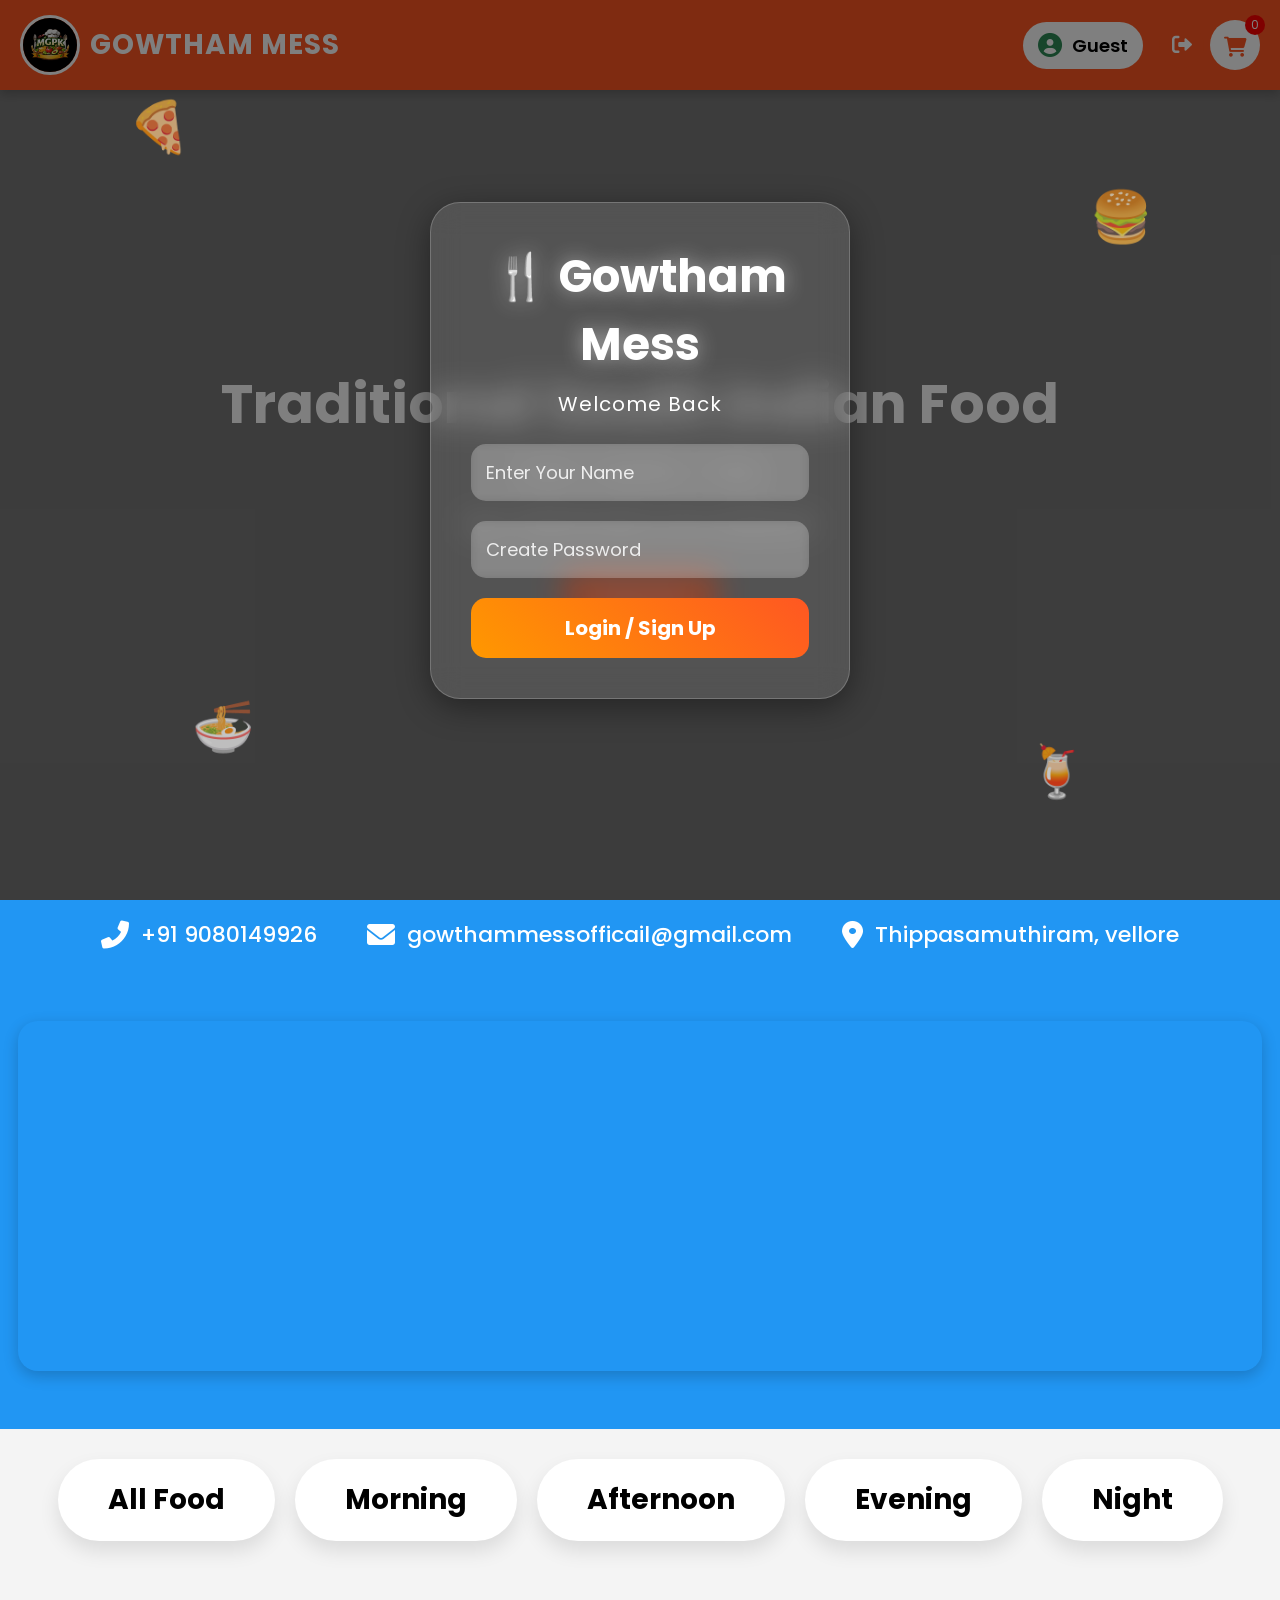
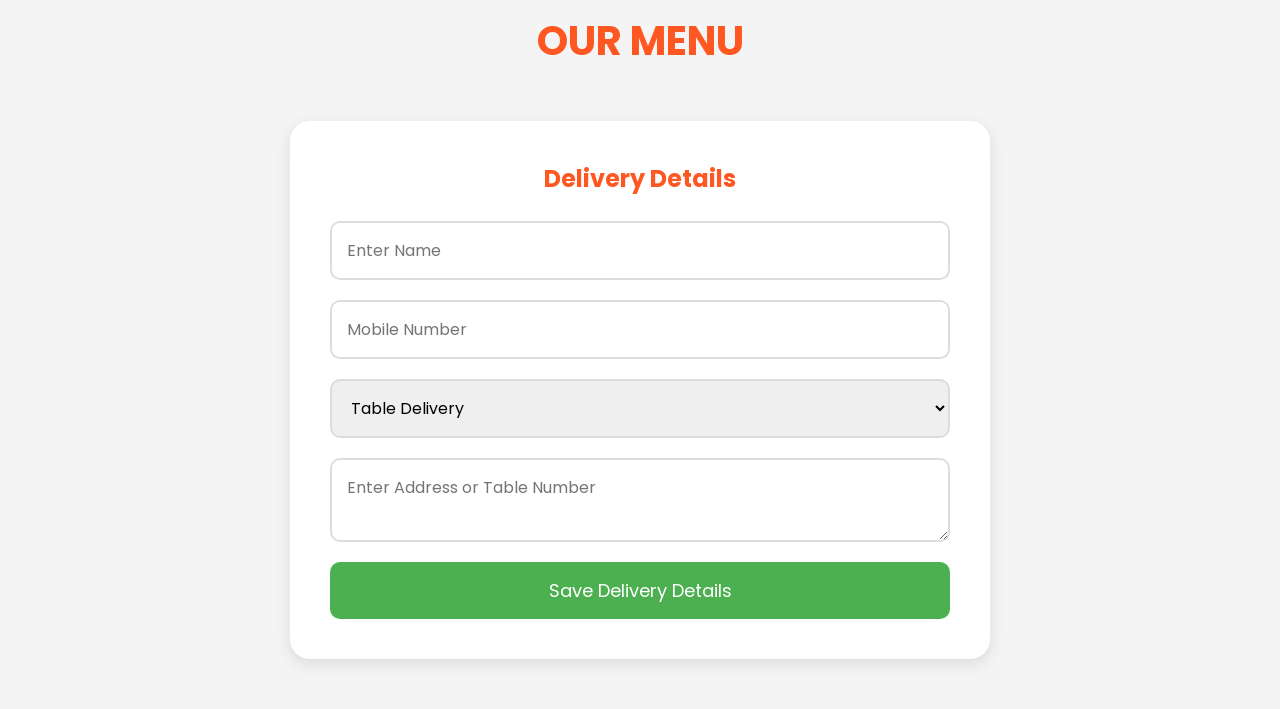
<file: index.html>
<!DOCTYPE html>
<html lang="en">
<head>
    <meta charset="UTF-8">
    <meta name="viewport" content="width=device-width, initial-scale=1.0">

    <title>GOWTHAM MESS</title>

    <link rel="stylesheet" href="style.css">

    <link href="https://fonts.googleapis.com/css2?family=Poppins:wght@300;400;500;600;700&display=swap" rel="stylesheet">

    <link rel="stylesheet" href="https://cdnjs.cloudflare.com/ajax/libs/font-awesome/6.0.0/css/all.min.css">

</head>
<body>

    <!-- LOGIN POPUP -->

<div id="login-popup" class="login-popup">

    <div class="login-box">

        <h1>🍴 Gowtham Mess</h1>

        <p>Welcome Back</p>

        <input type="text"
        id="username"
        placeholder="Enter Your Name">

        <input type="password"
        id="password"
        placeholder="Create Password">

        <button onclick="loginUser()">
            Login / Sign Up
        </button>

    </div>

    <div class="floating-food food1">🍕</div>
<div class="floating-food food2">🍔</div>
<div class="floating-food food3">🍜</div>
<div class="floating-food food4">🍹</div>

</div>

<!-- NAVBAR -->

<header class="navbar">

        <div class="nav-top">

            <!-- LEFT LOGO + NAME -->
            <div class="logo-container">
                <img src="logo.jpeg" alt="MGPK Logo" class="nav-logo">
                <span class="brand">GOWTHAM MESS</span>
            </div>

   

    <div class="nav-icons">

        <button class="user-btn">

    <i class="fas fa-user-circle"></i>

    <span id="user-name">
        Guest
    </span>

</button>

<button onclick="logoutUser()" class="logout-btn">

    <i class="fas fa-sign-out-alt"></i>

</button>


        <button onclick="toggleCart()" class="cart-btn">
            <i class="fas fa-shopping-cart"></i>
            <span id="cart-count">0</span>
        </button>

    </div>


</header>

<!-- HERO -->

<section class="hero">

    <div class="overlay">

        <h1>Traditional South Indian Food</h1>

        <p>Fresh • Healthy • Tasty</p>
       <p>By P. Manimalan & M. Kalaivani</p>

        <button onclick="scrollMenu()">Order Now</button>

    </div>

</section>

<!-- CONTACT SECTION -->

<section class="contact-section">

    <div class="contact-box">

        <div class="contact-item">
            <i class="fas fa-phone-alt"></i>
            <span>+91 9080149926</span>
        </div>

        <div class="contact-item">
            <i class="fas fa-envelope"></i>
            <span>gowthammessofficail@gmail.com</span>
        </div>

        <div class="contact-item">
            <i class="fas fa-map-marker-alt"></i>
            <span>Thippasamuthiram, vellore</span>
        </div>
        <div class="map-container">

    <iframe
        src="https://www.google.com/maps?q=12.8622373,78.9118274&hl=es;z=14&output=embed"
        width="100%"
        height="350"
        style="border:0;"
        allowfullscreen=""
        loading="lazy">
    </iframe>

</div>

    </div>

</section>

<!-- FLOATING CALL & WHATSAPP -->

<div class="floating-icons" id="floating-icons" style="display:none;">

    <a href="tel:+919080149926" class="float-btn call-btn">
        <i class="fas fa-phone-alt"></i>
    </a>

    <a href="https://wa.me/919080149926" target="_blank" class="float-btn whatsapp-btn">
        <i class="fab fa-whatsapp"></i>
    </a>

</div>

<!-- CATEGORY -->

<section class="category-section">

    <div class="category" onclick="showAllMenu()">
    All Food
</div>

    <div class="category" onclick="showMenu('morning')">
        Morning
    </div>

    <div class="category" onclick="showMenu('afternoon')">
        Afternoon
    </div>

    <div class="category" onclick="showMenu('evening')">
        Evening
    </div>

    <div class="category" onclick="showMenu('night')">
        Night
    </div>

</section>

<!-- MENU -->

<section id="menu">

    <h2 class="title">OUR MENU</h2>

    <!-- MORNING -->
<div class="menu-box menu-category" id="morning">

        <h3>🌞 MORNING</h3>

        <div class="menu-grid">

            <div class="card">
                <h4>Idly</h4>
                <p>₹30</p>
                <button onclick="addToCart('Idly',30)">Add</button>
            </div>

            <div class="card">
                <h4>Dosa</h4>
                <p>₹40</p>
                <button onclick="addToCart('Dosa',40)">Add</button>
            </div>

            <div class="card">
                <h4>Onion Dosa</h4>
                <p>₹60</p>
                <button onclick="addToCart('Onion Dosa',60)">Add</button>
            </div>

            <div class="card">
                <h4>Poori</h4>
                <p>₹50</p>
                <button onclick="addToCart('Poori',50)">Add</button>
            </div>

        </div>

    </div>

    <!-- AFTERNOON -->
<div class="menu-box menu-category" id="afternoon">

        <h3>🍛 AFTERNOON</h3>

        <div class="menu-grid">

            <div class="card">
                <h4>Meals</h4>
                <p>₹120</p>
                <button onclick="addToCart('Meals',120)">Add</button>
            </div>

            <div class="card">
                <h4>Chicken Biryani</h4>
                <p>₹180</p>
                <button onclick="addToCart('Chicken Biryani',180)">Add</button>
            </div>

            <div class="card">
                <h4>Tomato Rice</h4>
                <p>₹100</p>
                <button onclick="addToCart('Tomato Rice',100)">Add</button>
            </div>

            <div class="card">
                <h4>Curd Rice</h4>
                <p>₹80</p>
                <button onclick="addToCart('Curd Rice',80)">Add</button>
            </div>

        </div>

    </div>

    <!-- EVENING -->

   <div class="menu-box menu-category" id="evening">

        <h3>☕ EVENING</h3>

        <div class="menu-grid">

            <div class="card">
                <h4>Egg Puff</h4>
                <p>₹25</p>
                <button onclick="addToCart('Egg Puff',25)">Add</button>
            </div>

            <div class="card">
                <h4>Tea</h4>
                <p>₹15</p>
                <button onclick="addToCart('Tea',15)">Add</button>
            </div>

            <div class="card">
                <h4>Coffee</h4>
                <p>₹20</p>
                <button onclick="addToCart('Coffee',20)">Add</button>
            </div>

        </div>

    </div>

    <!-- NIGHT -->

<div class="menu-box menu-category" id="night">

        <h3>🌙 NIGHT</h3>

        <div class="menu-grid">

            <div class="card">
                <h4>Parotta</h4>
                <p>₹15</p>
                <button onclick="addToCart('Parotta',15)">Add</button>
            </div>

            <div class="card">
                <h4>Kothu Parotta</h4>
                <p>₹80</p>
                <button onclick="addToCart('Kothu Parotta',80)">Add</button>
            </div>

            <div class="card">
                <h4>Shawarma</h4>
                <p>₹60</p>
                <button onclick="addToCart('Shawarma',60)">Add</button>
            </div>

        </div>

    </div>

</section>

<!-- DELIVERY -->

<section class="delivery">

    <h2>Delivery Details</h2>

    <form onsubmit="placeOrder(event)">

        <input type="text" id="name" placeholder="Enter Name" required>

        <input type="text" id="phone" placeholder="Mobile Number" required>

        <select id="deliveryType">

            <option>Table Delivery</option>
            <option>Home Delivery</option>

        </select>

        <textarea id="address" placeholder="Enter Address or Table Number"></textarea>

        <button type="submit">Save Delivery Details
</button>

    </form>

</section>

<!-- CART -->

<div id="cart" class="cart">

    <div class="cart-header">

        <h3>Your Order</h3>

        <button onclick="toggleCart()">X</button>

    </div>

    <ul id="cart-items"></ul>

    <div class="cart-footer">

      

<!-- PAYMENT SECTION -->

<div class="payment-section">

    <h3>Select Payment Method</h3>

    <div class="payment-options">

        <!-- CASH -->

        <label class="payment-card">

            <input type="radio"
            name="payment"
            value="Cash"
            checked>

            💵 Cash

        </label>

        <!-- CARD -->

        <label class="payment-card">

            <input type="radio"
            name="payment"
            value="Card">

            💳 Card

        </label>

        <!-- QR PAYMENT -->

        <label class="payment-card">

            <input type="radio"
            name="payment"
            value="UPI"
            onclick="showQR()">

            📱 UPI / QR

        </label>

    </div>

    <!-- QR CODE -->

    <div id="qr-box" class="qr-box">

        <!-- CHANGE pay.jpeg -->

        <img src="pay.jpeg" alt="QR Code">

        <h2 class="qr-total">

            Pay ₹<span id="qr-amount">0</span>

        </h2>

        <p>
            Scan & Pay
        </p>

        <input type="text"
        id="transaction-id"
        placeholder="Enter Transaction ID">

        <!-- DIRECT PAYMENT APPS -->

        <div class="payment-apps">

            <div class="payment-title-box">

    <h1 class="payment-main-title">

        ⚡ Instant Secure⚡ <br> 
        <center>Payment </center>

    </h1>



</div>

            <!-- PAYTM -->

            <button class="upi-btn paytm-btn"
            onclick="payWithPaytm()">

                Paytm

            </button>

            <!-- GOOGLE PAY -->

            <button class="upi-btn gpay-btn"
            onclick="payWithGpay()">

                Google Pay

            </button>

            <!-- PHONEPE -->

            <button class="upi-btn phonepe-btn"
            onclick="payWithPhonepe()">

                PhonePe

            </button>

            <p class="payment-subtitle">

        Fast • Safe • Smart Payment

    </p>

        </div>

    </div>

</div>

    <h3>Total ₹<span id="total">0</span></h3>

    <button onclick="showBill()" class="bill-btn">
        View Bill
    </button>

    <button onclick="checkout()" class="checkout-btn">
        Send Bill
    </button>

    <button onclick="sendEmail()" class="email-btn">
        Send Email Bill
    </button>

    <button onclick="confirmOrder()" class="confirm-btn">

    Confirm Your Order

</button>

</div>

</div>

<!-- BILL POPUP -->

<div id="bill-popup" class="bill-popup">

    <div class="bill-box">

       <div class="bill-header">

    <!-- TOP RIGHT X BUTTON -->

    <button class="bill-close-icon" onclick="closeBill()">
        ×
    </button>

    <h1>🍲 Gowtham Mess</h1>

    <p>Traditional South Indian Foods</p>

</div>

        <div class="bill-details">

            <p><b>Bill No:</b> 101</p>

            <p><b>Date:</b> <span id="bill-date"></span></p>

            <p><b>Customer:</b> <span id="bill-customer"></span></p>

        </div>

        <table class="bill-table">

            <thead>

                <tr>
                    <th>Item</th>
                    <th>Qty</th>
                    <th>Price</th>
                </tr>

            </thead>

            <tbody id="bill-items">

            </tbody>

        </table>

        <h2 class="bill-total">
            Total: ₹<span id="bill-total">0</span>
        </h2>

        <p class="thank-you">
            ❤️ Thank You Visit Again ❤️
        </p>

        <button onclick="printBill()" class="print-btn">
            Print Bill
        </button>

        <button onclick="closeBill()" class="close-btn">
            Close
        </button>

    </div>

</div>
<!-- PAYMENT SUCCESS POPUP -->

<!-- <div id="payment-popup" class="payment-popup">

    <div class="payment-success-box">

        <div class="success-circle">

            <i class="fas fa-check"></i>

        </div>

        <h1>Payment Successful</h1>

        <p>
            Your Order Has Been Confirmed
        </p>

        <div class="success-animation">

            🍕 🍔 🍜 ☕ 🍛

        </div>

        <button onclick="closePaymentPopup()">

            Continue Ordering

        </button>

    </div>

</div>  -->

<!-- ORDER SUCCESS POPUP -->

<div id="order-success-popup"
class="order-success-popup">

    <div class="order-success-box">

        
        <div class="success-circle">

            <i class="fas fa-check"></i>

        </div>

        <h1 id="success-user">

            Order Successful

        </h1>

        <p>
            Your Order Has Been Confirmed
        </p>

        <div class="food-scroll">

            🍕 🍔 🍟 🍜 ☕ 🍛 🍗 🍦 🍩

        </div>

        <button onclick="closeSuccessPopup()">

            Continue Shopping

        </button>

    </div>

</div> 

<script src="script.js"></script>

</body>
</html>
</file>
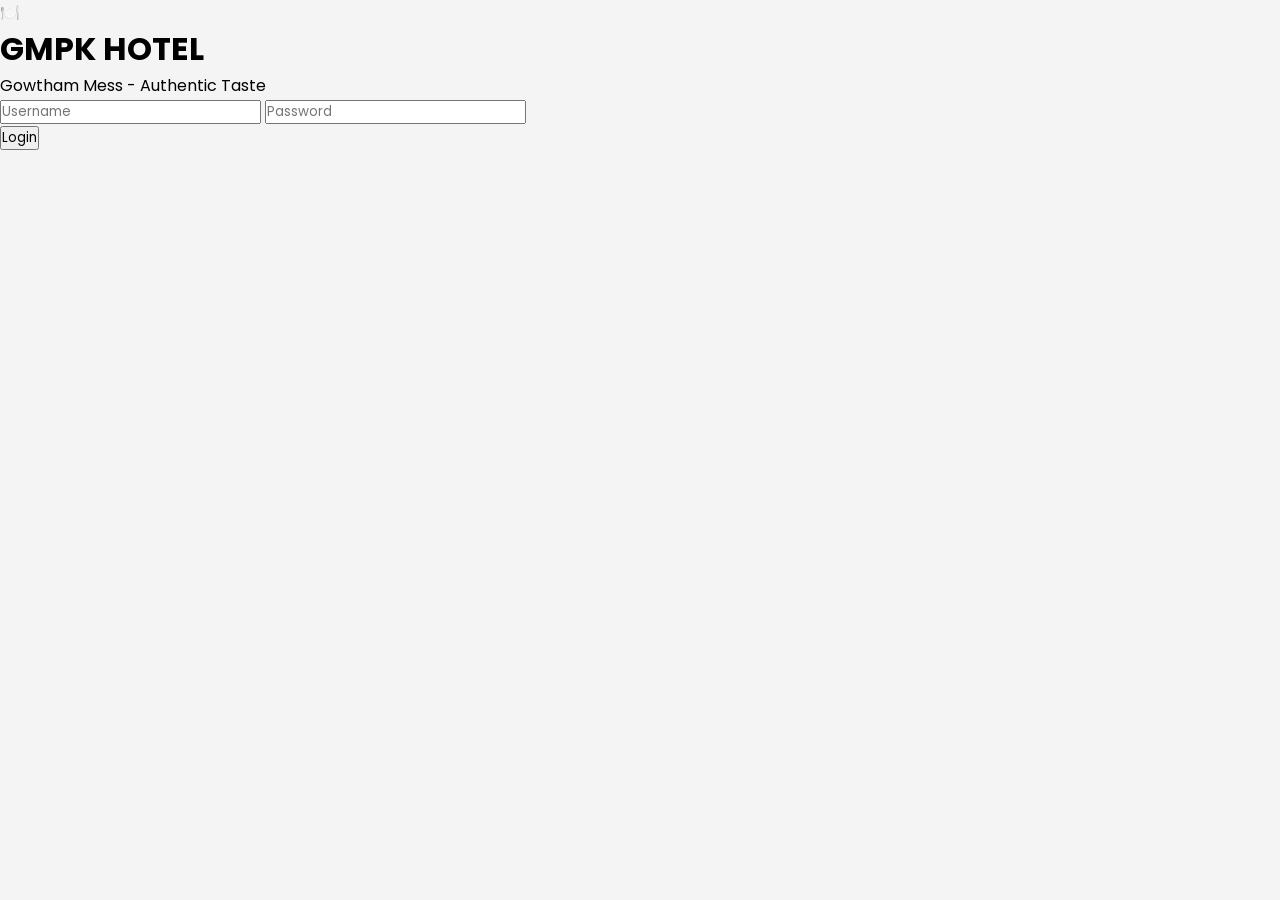
<file: login.html>
<!DOCTYPE html>
<html lang="en">
<head>
    <meta charset="UTF-8">
    <meta name="viewport" content="width=device-width, initial-scale=1.0">
    <title>GMPK Hotel - Gowtham Mess</title>
    <link href="https://fonts.googleapis.com/css2?family=Poppins:wght@300;400;600&display=swap" rel="stylesheet">
    <link rel="stylesheet" href="https://cdnjs.cloudflare.com/ajax/libs/font-awesome/6.0.0/css/all.min.css">
    <link rel="stylesheet" href="style.css">
</head>
<body>

<div id="loginPage" class="login-container">
    <div class="login-card">
        <div class="logo">🍽️</div>
        <h1>GMPK HOTEL</h1>
        <p>Gowtham Mess - Authentic Taste</p>
        <div class="input-group">
            <input type="text" id="username" placeholder="Username" required>
            <input type="password" id="password" placeholder="Password" required>
        </div>
        <button class="btn-primary" onclick="login()">Login</button>
    </div>
</div>

<div id="mainSite" style="display:none;">

   <header class="navbar">
    <div class="nav-top">

        <!-- LEFT LOGO + NAME -->
        <div class="logo-container">
            <img src="logo.jpeg" alt="MGPK Logo" class="nav-logo">
            <span class="brand">GOWTHAM MESS</span>
        </div>

        <!-- RIGHT ICONS -->
        <div class="nav-icons">
            <button class="icon-btn" onclick="toggleCart()">
                <i class="fas fa-shopping-basket"></i>
                <span id="cart-count" class="badge">0</span>
            </button>
            <button class="icon-btn" onclick="logout()">
                <i class="fas fa-sign-out-alt"></i>
            </button>
        </div>

    </div>
</header>
    <main>
        <section id="home" class="hero-mobile">
            <div class="hero-content">
                <h2>Fresh. Traditional. Love.</h2>
                <p>By P. Manimalan & M. Kalaivani</p>
                <button class="btn-cta" onclick="scrollToMenu()">Order Now</button>
            </div>
        </section>

        <div class="categories">
            <div class="cat-pill">Breakfast</div>
            <div class="cat-pill">Lunch</div>
            <div class="cat-pill">Dinner</div>
        </div>

        <section id="menu" class="container">
            <h2 class="section-title">Our Specialties</h2>
            
            <div class="menu-category">
                <h3><i class="fas fa-sun"></i> Morning</h3>
                <div class="menu-grid">
                    <div class="menu-card">
                        <div class="item-info">
                            <span class="item-name">Idli (2pcs)</span>
                            <span class="item-price">₹30</span>
                        </div>
                        <button class="add-btn" onclick="addToCart('Idli', 30)">+</button>
                    </div>
                    <div class="menu-card">
                        <div class="item-info">
                            <span class="item-name">Ghee Dosa</span>
                            <span class="item-price">₹50</span>
                        </div>
                        <button class="add-btn" onclick="addToCart('Dosa', 50)">+</button>
                    </div>
                </div>
            </div>

            <div class="menu-category">
                <h3><i class="fas fa-utensils"></i> Afternoon</h3>
                <div class="menu-grid">
                    <div class="menu-card">
                        <div class="item-info">
                            <span class="item-name">Chicken Biryani</span>
                            <span class="item-price">₹180</span>
                        </div>
                        <button class="add-btn" onclick="addToCart('Chicken Biryani', 180)">+</button>
                    </div>
                </div>
            </div>
        </section>

        <section id="booking" class="container">
            <div class="booking-card">
                <h3>Reserve a Table</h3>
                <form onsubmit="bookTable(event)">
                    <input type="text" placeholder="Your Name" required>
                    <div class="form-row">
                        <input type="date" required>
                        <input type="number" placeholder="Guests" required>
                    </div>
                    <button class="btn-primary">Book Now</button>
                </form>
            </div>
        </section>
    </main>

    <div id="cart" class="cart-sidebar">
        <div class="cart-header">
            <h3>Your Order</h3>
            <button onclick="toggleCart()">&times;</button>
        </div>
        <ul id="cart-items"></ul>
        <div class="cart-footer">
            <div class="total-row">
                <span>Total:</span>
                <span>₹<span id="total">0</span></span>
            </div>
            <button class="btn-checkout" onclick="checkout()">Place Order</button>
        </div>
    </div>

</div>

<script src="script.js"></script>
</body>
</html>
</file>
<file: style.css>
*{
    margin:0;
    padding:0;
    box-sizing:border-box;
    font-family:'Poppins',sans-serif;
}

body{
    background:#f4f4f4;
}

/* NAVBAR */

.navbar{
    background:#ff5722;
    color:white;
    padding:15px 20px;
    display:flex;
    justify-content:space-between;
    align-items:center;
    position:sticky;
    top:0;
    z-index:1000;
    box-shadow:0 4px 10px rgba(0,0,0,0.2);
}

/* LOGO */

.nav-top{
    width:100%;
    display:flex;
    justify-content:space-between;
    align-items:center;
}

.logo-container{
    display:flex;
    align-items:center;
    gap:12px;
}

.nav-logo{
    width:60px;
    height:60px;
    border-radius:50%;
    object-fit:cover;
    border:3px solid white;
    background:white;
}

.brand{
    font-size:28px;
    font-weight:700;
    color:white;
    letter-spacing:1px;
}

/* CART BUTTON */

.nav-icons{
    display:flex;
    align-items:center;
}

.cart-btn{
    background:white;
    color:#ff5722;
    border:none;
    padding:12px;
    border-radius:50%;
    cursor:pointer;
    font-size:20px;
    position:relative;
    width:50px;
    height:50px;
    transition:0.3s;
}

.cart-btn:hover{
    transform:scale(1.1);
}

#cart-count{
    position:absolute;
    top:-5px;
    right:-5px;
    background:red;
    color:white;
    width:20px;
    height:20px;
    border-radius:50%;
    font-size:12px;
    display:flex;
    justify-content:center;
    align-items:center;
}

/* HERO */

.hero{
    height:90vh;
    background:url('https://images.unsplash.com/photo-1504674900247-0877df9cc836?q=80&w=1600&auto=format&fit=crop');
    background-size:cover;
    background-position:center;
}

.overlay{
    width:100%;
    height:100%;
    background:rgba(0,0,0,0.5);
    display:flex;
    flex-direction:column;
    justify-content:center;
    align-items:center;
    color:white;
    text-align:center;
    padding:20px;
}

.overlay h1{
    font-size:55px;
}

.overlay p{
    font-size:22px;
    margin:10px 0;
}

.overlay button{
    padding:15px 30px;
    border:none;
    background:#ff5722;
    color:white;
    font-size:18px;
    border-radius:10px;
    cursor:pointer;
    margin-top:20px;
}

/* CATEGORY */

.category-section{
    display:flex;
    justify-content:center;
    gap:20px;
    padding:30px;
    flex-wrap:wrap;
}

.category{
    background:white;
    padding:15px 25px;
    border-radius:50px;
    box-shadow:0 5px 10px rgba(0,0,0,0.1);
    font-weight:bold;
}

/* MENU */

.title{
    text-align:center;
    margin:40px 0;
    font-size:40px;
    color:#ff5722;
}

.menu-box{
    width:90%;
    margin:auto;
    margin-bottom:50px;
}

.menu-box h3{
    margin-bottom:20px;
    color:#ff5722;
    font-size:30px;
}

.menu-grid{
    display:grid;
    grid-template-columns:repeat(auto-fit,minmax(250px,1fr));
    gap:25px;
}

.card{
    background:white;
    padding:25px;
    border-radius:20px;
    text-align:center;
    box-shadow:0 5px 15px rgba(0,0,0,0.1);
    transition:0.3s;
}

.card:hover{
    transform:translateY(-5px);
}

.card h4{
    font-size:24px;
    margin-bottom:10px;
}

.card p{
    font-size:20px;
    color:#ff5722;
    margin-bottom:15px;
}

.card button{
    padding:10px 20px;
    border:none;
    background:#ff5722;
    color:white;
    border-radius:10px;
    cursor:pointer;
}

/* DELIVERY */

.delivery{
    width:90%;
    max-width:700px;
    background:white;
    margin:50px auto;
    padding:40px;
    border-radius:20px;
    box-shadow:0 5px 15px rgba(0,0,0,0.1);
}

.delivery h2{
    text-align:center;
    margin-bottom:25px;
    color:#ff5722;
}

.delivery form{
    display:flex;
    flex-direction:column;
    gap:20px;
}

.delivery input,
.delivery textarea,
.delivery select{
    padding:15px;
    border:2px solid #ddd;
    border-radius:10px;
    font-size:16px;
}

.delivery button{
    padding:15px;
    border:none;
    background:#4caf50;
    color:white;
    font-size:18px;
    border-radius:10px;
    cursor:pointer;
}

/* =========================
   MODERN MOBILE CART UI
========================= */

.cart{

    position:fixed;
    top:0;
    right:-100%;
    width:100%;
    max-width:380px;
    height:100vh;

    background:#ffffff;

    box-shadow:
    -5px 0px 20px rgba(0,0,0,0.15);

    transition:0.4s ease;

    z-index:2000;

    display:flex;
    flex-direction:column;

    border-top-left-radius:25px;
    border-bottom-left-radius:25px;

    overflow:hidden;

}

/* ACTIVE CART */

.cart.active{

    right:0;

}

/* CART HEADER */

.cart-header{

    background:#ff5722;

    color:white;

    padding:18px 20px;

    display:flex;

    justify-content:space-between;

    align-items:center;

}

.cart-header h3{

    font-size:22px;
    font-weight:600;

}

.cart-header button{

    background:white;

    border:none;

    color:#ff5722;

    width:35px;
    height:35px;

    border-radius:50%;

    font-size:18px;
    font-weight:bold;

    cursor:pointer;

    transition:0.3s;

}

.cart-header button:hover{

    transform:rotate(90deg);

}

/* CART ITEMS */

#cart-items{

    

    padding:15px;

    list-style:none;

    overflow-y:auto;

}

/* SINGLE ITEM */

#cart-items li{

    margin-bottom:15px;

    background:#f8f8f8;

    padding:15px;

    border-radius:18px;

    border:1px solid #eee;

}

/* FOOTER */

.cart-footer{

    padding:18px;

    border-top:1px solid #eee;

    display:flex;

    flex-direction:column;

    gap:12px;

    background:white;

    overflow-y:auto;

}

/* BUTTONS */

.cart-footer button{

    width:100%;

    padding:15px;

    border:none;

    color:white;

    font-size:16px;

    font-weight:600;

    border-radius:14px;

    cursor:pointer;

    transition:0.3s;

}

.cart-footer button:hover{

    transform:scale(1.03);

}

/* SCROLLBAR */

#cart-items::-webkit-scrollbar{

    width:5px;

}

#cart-items::-webkit-scrollbar-thumb{

    background:#2e8b57;

    border-radius:10px;

}

/* MOBILE UI */

@media(max-width:768px){

    .cart{

        width:100%;
        max-width:100%;

        border-radius:0;

    }

    .overlay h1{

        font-size:30px;

    }

    .overlay p{

        font-size:16px;

    }

    .brand{

        font-size:18px;

    }

    .nav-logo{

        width:45px;
        height:45px;

    }

}

/* CONTACT SECTION */

.contact-section{
    background:#2196f3;
    padding:18px;
    color:white;
}

.contact-box{
    display:flex;
    justify-content:center;
    align-items:center;
    gap:50px;
    flex-wrap:wrap;
}

.contact-item{
    display:flex;
    align-items:center;
    gap:12px;
    font-size:22px;
    font-weight:500;
}

.contact-item i{
    font-size:28px;
}

/* FLOATING BUTTONS */

.floating-icons{
    position:fixed;
    right:20px;
    bottom:20px;
    display:flex;
    flex-direction:column;
    gap:15px;
    z-index:3000;
}

.float-btn{
    width:70px;
    height:70px;
    border-radius:20px;
    display:flex;
    justify-content:center;
    align-items:center;
    text-decoration:none;
    color:white;
    font-size:32px;
    box-shadow:0 5px 15px rgba(0,0,0,0.3);
    transition:0.3s;
}

.float-btn:hover{
    transform:scale(1.1);
}

.call-btn{
    background:#2196f3;
}

.whatsapp-btn{
    background:#25d366;
}

/* CATEGORY BUTTONS */

.category{
    background:white;
    padding:20px 50px;
    border-radius:50px;
    box-shadow:0 10px 20px rgba(0,0,0,0.1);
    font-size:28px;
    font-weight:700;
    cursor:pointer;
    transition:0.3s;
}

.category:hover{
    background:#ff5722;
    color:white;
    transform:translateY(-5px);
}

/* MOBILE */

@media(max-width:768px){

    .contact-box{
        flex-direction:column;
        gap:20px;
    }

    .contact-item{
        font-size:18px;
    }

    .category{
        width:80%;
        text-align:center;
        font-size:22px;
    }

    .float-btn{
        width:60px;
        height:60px;
        font-size:28px;
    }

} 
/* location */

.map-container{
    width:90%;
    margin:40px auto;
    border-radius:20px;
    overflow:hidden;
    box-shadow:0 5px 15px rgba(0,0,0,0.2);
}

.location-link{
    color:white;
    text-decoration:none;
    font-weight:600;
}

.location-link:hover{
    text-decoration:underline;
}

/* BILL POPUP */

.bill-popup{
    position:fixed;
    top:0;
    left:0;
    width:100%;
    height:100%;
    background:rgba(0,0,0,0.7);
    display:none;
    justify-content:center;
    align-items:center;
    z-index:5000;
    padding:20px;
}

.bill-box{

    background:white;

    width:100%;
    max-width:650px;

    max-height:90vh;

    overflow-y:auto;

    border-radius:25px;

    padding:25px;

    border-top:10px solid #2e8b57;

}

.bill-header{
    text-align:center;
    margin-bottom:30px;
}

.bill-header h1{
    color:#2e8b57;
    font-size:45px;
}

.bill-header p{
    font-size:22px;
}

.bill-details p{
    font-size:22px;
    margin-bottom:10px;
}

.bill-table{
    width:100%;
 
    margin-top:20px;
}

.bill-table th{
    background:#2e8b57;
    color:white;
    padding:15px;
    font-size:22px;
}

.bill-table td{
    padding:15px;
    text-align:center;
    border-bottom:1px solid #ddd;
    font-size:20px;
}

.bill-total{
    text-align:right;
    margin-top:20px;
    color:#2e8b57;
    font-size:35px;
}

.thank-you{
    text-align:center;
    font-size:25px;
    margin:25px 0;
}

.print-btn,
.close-btn{
    width:100%;
    padding:15px;
    border:none;
    border-radius:10px;
    font-size:22px;
    cursor:pointer;
    margin-top:15px;
}

.print-btn{
    background:#2e8b57;
    color:white;
}

.close-btn{
    background:#ff5722;
    color:white;
}

/* VIEW BILL */

.bill-btn{
    width:100%;
    padding:15px;
    border:none;
    background:#ff9800;
    color:white;
    font-size:20px;
    border-radius:10px;
    cursor:pointer;
    margin-bottom:15px;
}

/* SEND BILL */

.checkout-btn{
    width:100%;
    padding:15px;
    border:none;
    background:#4caf50;
    color:white;
    font-size:20px;
    border-radius:10px;
    cursor:pointer;
    margin-bottom:15px;
}

/* EMAIL BUTTON */

.email-btn{
    width:100%;
    padding:15px;
    border:none;
    background:#2196f3;
    color:white;
    font-size:20px;
    border-radius:10px;
    cursor:pointer;
}
/* BILL HEADER */

.bill-header{
    position:relative;
    text-align:center;
    margin-bottom:30px;
}

/* TOP RIGHT X BUTTON */

.bill-close-icon{

    position:absolute;

    top:-20px;

    right:-10px;

    width:45px;

    height:45px;

    border:none;

    border-radius:50%;

    background:#ff5722;

    color:white;

    font-size:30px;

    font-weight:bold;

    cursor:pointer;

    box-shadow:0 4px 10px rgba(0,0,0,0.3);

    transition:0.3s;
}

/* HOVER EFFECT */

.bill-close-icon:hover{

    background:red;

    transform:scale(1.1);

}

/* LOGIN POPUP */

/* LOGIN POPUP */

.login-popup{

    position:fixed;
    top:0;
    left:0;

    width:100%;
    height:100%;

    background:
    linear-gradient(
        rgba(0,0,0,0.5),
        rgba(0,0,0,0.5)
    ),
    url('https://images.unsplash.com/photo-1504674900247-0877df9cc836');

    background-size:cover;
    background-position:center;

    display:flex;
    justify-content:center;
    align-items:center;

    z-index:9999;

    overflow:hidden;
}
/* GLASS LOGIN BOX */

.login-box{

    width:90%;
    max-width:420px;

    padding:40px;

    border-radius:30px;

    background:rgba(255,255,255,0.12);

    backdrop-filter:blur(15px);

    border:1px solid rgba(255,255,255,0.2);

    text-align:center;

    box-shadow:0 8px 32px rgba(0,0,0,0.4);

    animation:hotelPopup 1s ease;
}
.login-box h1{

    color:white;

    font-size:45px;

    margin-bottom:10px;

    text-shadow:0 0 20px rgba(255,255,255,0.5);

    animation:glow 2s infinite alternate;
}
.login-box p{

    color:white;

    font-size:20px;

    margin-bottom:25px;

    letter-spacing:1px;
}

/* INPUTS */

.login-box input{

    width:100%;

    padding:15px;

    margin-bottom:20px;

    border:none;

    outline:none;

    border-radius:15px;

    background:rgba(255,255,255,0.2);

    color:white;

    font-size:18px;

    backdrop-filter:blur(5px);
}

.login-box input::placeholder{

    color:#eee;
}

/* LOGIN BUTTON */

.login-box button{

    width:100%;

    padding:15px;

    border:none;

    border-radius:15px;

    background:linear-gradient(
        45deg,
        #ff9800,
        #ff5722
    );

    color:white;

    font-size:20px;

    cursor:pointer;

    transition:0.4s;

    font-weight:bold;
}

.login-box button:hover{

    transform:scale(1.05);

    box-shadow:0 0 20px #ff9800;
}
/* USER BUTTON */

.user-btn{

    border:none;
    background:white;

    padding:10px 15px;

    border-radius:30px;

    font-size:18px;

    display:flex;
    align-items:center;
    gap:10px;

    cursor:pointer;

    font-weight:600;
}

.user-btn i{

    color:#2e8b57;
    font-size:24px;
}

/* ANIMATION */

@keyframes popup{

    from{
        transform:scale(0.7);
        opacity:0;
    }

    to{
        transform:scale(1);
        opacity:1;
    }

}

/* LOGIN ANIMATION */

@keyframes hotelPopup{

    0%{
        transform:scale(0.6) translateY(100px);
        opacity:0;
    }

    100%{
        transform:scale(1) translateY(0);
        opacity:1;
    }

}

/* TITLE GLOW */

@keyframes glow{

    from{
        text-shadow:0 0 10px #fff;
    }

    to{
        text-shadow:0 0 30px #ff9800;
    }

}

/* FLOATING FOOD */

.floating-food{

    position:absolute;

    font-size:50px;

    animation:floatFood 6s infinite ease-in-out;

    opacity:0.7;
}

.food1{
    top:10%;
    left:10%;
}

.food2{
    top:20%;
    right:10%;
}

.food3{
    bottom:15%;
    left:15%;
}

.food4{
    bottom:10%;
    right:15%;
}

@keyframes floatFood{

    0%{
        transform:translateY(0px);
    }

    50%{
        transform:translateY(-20px);
    }

    100%{
        transform:translateY(0px);
    }

}

/* LOGOUT BUTTON */

.logout-btn{

    width:45px;
    height:45px;

    border:none;

    border-radius:50%;

    background:#ff5722;

    color:white;

    font-size:20px;

    cursor:pointer;

    margin-left:10px;

    transition:0.3s;
}

.logout-btn:hover{

    background:red;

    transform:scale(1.1);
}


/* PAYMENT SECTION */

.payment-section{

    margin-top:20px;

    padding:20px;

    background:#f5f5f5;

    border-radius:15px;
}

.payment-section h3{

    margin-bottom:15px;

    color:#2e8b57;
}

/* OPTIONS */

.payment-options{

    display:flex;

    gap:15px;

    flex-wrap:wrap;
}

.payment-card{

    flex:1;

    min-width:100px;

    background:white;

    padding:15px;

    border-radius:12px;

    text-align:center;

    cursor:pointer;

    font-weight:600;

    border:2px solid #ddd;

    transition:0.3s;
}

.payment-card:hover{

    border-color:#2e8b57;

    transform:scale(1.03);
}

.payment-card input{

    margin-right:8px;
}

/* QR BOX */

.qr-box{

    display:none;

    margin-top:20px;

    text-align:center;
}

.qr-box img{

    width:220px;

    border-radius:20px;

    box-shadow:0 5px 15px rgba(0,0,0,0.2);
}

.qr-box p{

    margin-top:10px;

    font-size:20px;

    font-weight:bold;
}

.qr-box input{

    width:100%;

    margin-top:15px;

    padding:12px;

    border-radius:10px;

    border:1px solid #ccc;
}

/* PAYMENT OPTIONS */

.payment-options{

    display:flex;

    gap:20px;

    flex-wrap:wrap;
}


.payment-card i{

    font-size:40px;
}

.payment-card span{

    font-size:18px;
}

.payment-card input{

    position:absolute;
    top:10px;
    right:10px;
}

/* CARD COLORS */

.cash-card{

    background:linear-gradient(
        135deg,
        #43a047,
        #2e7d32
    );
}

.card-card{

    background:linear-gradient(
        135deg,
        #1e88e5,
        #1565c0
    );
}

.upi-card{

    background:linear-gradient(
        135deg,
        #ff9800,
        #ff5722
    );
}

/* HOVER */

.payment-card:hover{

    transform:translateY(-10px) scale(1.05);

    box-shadow:0 15px 30px rgba(0,0,0,0.3);
}

/* PAYMENT SUCCESS POPUP */

.payment-popup{

    position:fixed;

    top:0;
    left:0;

    width:100%;
    height:100%;

    background:rgba(0,0,0,0.7);

    display:none;

    justify-content:center;
    align-items:center;

    z-index:99999;
}

/* SUCCESS BOX */

.payment-success-box{

    width:90%;
    max-width:450px;

    background:white;

    border-radius:35px;

    padding:40px;

    text-align:center;

    animation:successPopup 0.7s ease;
}

/* SUCCESS CIRCLE */

.success-circle{

    width:120px;
    height:120px;

    background:linear-gradient(
        135deg,
        #4caf50,
        #2e7d32
    );

    border-radius:50%;

    margin:auto;

    display:flex;
    justify-content:center;
    align-items:center;

    animation:successScale 1s ease;
}

.success-circle i{

    color:white;

    font-size:60px;
}

/* SUCCESS TEXT */

.payment-success-box h1{

    margin-top:25px;

    color:#2e7d32;

    font-size:38px;
}

.payment-success-box p{

    margin-top:10px;

    font-size:20px;

    color:#555;
}

/* FOOD ANIMATION */

.success-animation{

    margin-top:25px;

    font-size:35px;

    animation:foodDance 2s infinite;
}

/* BUTTON */

.payment-success-box button{

    margin-top:30px;

    width:100%;

    padding:15px;

    border:none;

    border-radius:15px;

    background:linear-gradient(
        135deg,
        #ff9800,
        #ff5722
    );

    color:white;

    font-size:22px;

    cursor:pointer;

    transition:0.3s;
}

.payment-success-box button:hover{

    transform:scale(1.05);
}

/* ANIMATIONS */

@keyframes successPopup{

    0%{
        transform:scale(0.5);
        opacity:0;
    }

    100%{
        transform:scale(1);
        opacity:1;
    }

}

@keyframes successScale{

    0%{
        transform:scale(0);
    }

    100%{
        transform:scale(1);
    }

}

@keyframes foodDance{

    0%{
        transform:translateY(0px);
    }

    50%{
        transform:translateY(-15px);
    }

    100%{
        transform:translateY(0px);
    }

}

/* QR TOTAL */

.qr-total{

    margin-top:15px;

    color:#2e7d32;

    font-size:32px;

    font-weight:bold;

    animation:pulseAmount 1.5s infinite;
}

/* AMOUNT ANIMATION */

@keyframes pulseAmount{

    0%{
        transform:scale(1);
    }

    50%{
        transform:scale(1.08);
    }

    100%{
        transform:scale(1);
    }

}

/* CONFIRM BUTTON */

.confirm-btn{

    width:100%;

    padding:15px;

    margin-top:15px;

    border:none;

    border-radius:12px;

    background:linear-gradient(
        135deg,
        #ff9800,
        #ff5722
    );

    color:white;

    font-size:20px;

    font-weight:bold;

    cursor:pointer;

    transition:0.3s;
}

.confirm-btn:hover{

    transform:scale(1.05);
}

/* SUCCESS POPUP */

.order-success-popup{

    position:fixed;

    top:0;
    left:0;

    width:100%;
    height:100%;

    background:rgba(0,0,0,0.7);

    display:none;

    justify-content:center;
    align-items:center;

    z-index:999999;
}

/* SUCCESS BOX */

.order-success-box{

    width:90%;
    max-width:450px;

    background:white;

    border-radius:30px;

    padding:40px;

    text-align:center;

    animation:successZoom 0.6s ease;
}

/* ICON */

.success-icon{

    font-size:90px;

    animation:bounceIcon 1s infinite;
}

/* TITLE */

.order-success-box h1{

    color:#2e8b57;

    margin-top:20px;

    font-size:38px;
}

.order-success-box p{

    font-size:22px;

    margin-top:10px;

    color:#555;
}

/* FOOD SCROLL */

.food-scroll{

    margin-top:25px;

    font-size:40px;

    white-space:nowrap;

    overflow:hidden;

}

/* BUTTON */

.order-success-box button{

    margin-top:30px;

    width:100%;

    padding:15px;

    border:none;

    border-radius:15px;

    background:#ff5722;

    color:white;

    font-size:22px;

    cursor:pointer;
}

/* ANIMATIONS */

@keyframes successZoom{

    0%{
        transform:scale(0.5);
        opacity:0;
    }

    100%{
        transform:scale(1);
        opacity:1;
    }

}

@keyframes bounceIcon{

    0%{
        transform:translateY(0);
    }

    50%{
        transform:translateY(-15px);
    }

    100%{
        transform:translateY(0);
    }

}

@keyframes foodMove{

    0%{
        transform:translateX(100%);
    }

    100%{
        transform:translateX(-100%);
    }

}

/* MODERN CART CARD */

.cart-item{

    display:grid;

    justify-content:space-between;

    align-items:center;

    background:rgba(255,255,255,0.8);

    backdrop-filter:blur(10px);

    padding:18px;

    border-radius:25px;

    margin-bottom:20px;

    box-shadow:
    0 10px 25px rgba(0,0,0,0.08);

    transition:0.4s;

    animation:cartFade 0.5s ease;
    overflow:auto;
}

/* CARD HOVER */

.cart-item:hover{

    transform:
    translateY(-8px)
    scale(1.02);

    box-shadow:
    0 15px 35px rgba(0,0,0,0.15);
}

/* FOOD NAME */

.cart-item h4{

    font-size:32px;

    font-weight:700;

    color:#111;

    margin-bottom:5px;
}

/* PRICE */

.cart-item p{

    font-size:28px;

    color:#333;

    font-weight:600;
}

/* BUTTON CONTAINER */

.cart-buttons{

    display:flex;

    gap:15px;
}

/* COMMON BUTTON STYLE */

.cart-buttons button{

    width:65px;

    height:65px;

    border:none;

    border-radius:20px;

    cursor:pointer;

    font-size:32px;

    font-weight:bold;

    color:white;

    transition:0.4s;

    position:relative;

    overflow:hidden;

    box-shadow:
    0 8px 20px rgba(0,0,0,0.15);
}

/* PLUS BUTTON */

.cart-buttons button:nth-child(1){

    background:linear-gradient(
        135deg,
        #4caf50,
        #2e7d32
    );
}

/* MINUS BUTTON */

.cart-buttons button:nth-child(2){

    background:linear-gradient(
        135deg,
        #ffb300,
        #fb8c00
    );
}

/* DELETE BUTTON */

.cart-buttons button:nth-child(3){

    background:linear-gradient(
        135deg,
        #ff5252,
        #e53935
    );
}

/* BUTTON HOVER */

.cart-buttons button:hover{

    transform:
    scale(1.15)
    rotate(5deg);

    box-shadow:
    0 12px 25px rgba(0,0,0,0.25);
}

/* BUTTON CLICK */

.cart-buttons button:active{

    transform:scale(0.9);
}

/* GLOW EFFECT */

.cart-buttons button::before{

    content:"";

    position:absolute;

    top:-50%;

    left:-50%;

    width:200%;

    height:200%;

    background:
    rgba(255,255,255,0.2);

    transform:rotate(45deg);

    animation:shine 3s infinite;
}

/* CARD APPEAR */

@keyframes cartFade{

    0%{

        opacity:0;

        transform:
        translateY(30px)
        scale(0.9);
    }

    100%{

        opacity:1;

        transform:
        translateY(0)
        scale(1);
    }

}

/* SHINE EFFECT */

@keyframes shine{

    0%{

        transform:
        translateX(-100%)
        rotate(45deg);

    }

    100%{

        transform:
        translateX(100%)
        rotate(45deg);

    }

}

.payment-apps{
    margin-top:20px;
    display:flex;
    flex-direction:column;
    gap:12px;
}

.upi-btn{
    border:none;
    padding:14px;
    border-radius:14px;
    font-size:16px;
    font-weight:600;
    cursor:pointer;
    transition:0.3s;
    color:white;
}

.paytm-btn{
    background:#00baf2;
}

.gpay-btn{
    background: linear-gradient(45deg, #00ffaa, #00ccff);
}

.phonepe-btn{
    background:#5f259f;
}

.upi-btn:hover{
    transform:scale(1.05);
}

/* PAYMENT TITLE */

.payment-title-box{
    text-align:center;
    margin-bottom:25px;
}

.payment-main-title{

    font-size:22px;
    font-weight:600;
    color:#2e8b57;
    text-align:center;
    white-space:nowrap;

    animation:softFloat 3s ease-in-out infinite;

}

@keyframes softFloat{

    0%{
        transform:translateY(0px);
    }

    50%{
        transform:translateY(-4px);
    }

    100%{
        transform:translateY(0px);
    }

}

/* MODERN SOFT ANIMATION */

@keyframes softFloat{

    0%{
        transform:translateY(0px);
    }

    50%{
        transform:translateY(-5px);
    }

    100%{
        transform:translateY(0px);
    }

}

/* MODERN SOFT ANIMATION */

@keyframes softFloat{

    0%{
        transform:translateY(0px);
    }

    50%{
        transform:translateY(-5px);
    }

    100%{
        transform:translateY(0px);
    }

}

/* SIMPLE GREEN GLOW */

@keyframes greenGlow{

    from{
        text-shadow:0 0 5px #2e8b57;
    }

    to{
        text-shadow:0 0 20px #4cff88;
    }

}

/* SUBTITLE */

.payment-subtitle{

    color:#666;
    font-size:15px;
    margin-top:6px;

}

/* GRADIENT ANIMATION */

@keyframes gradientMove{

    0%{
        background-position:0%;
    }

    100%{
        background-position:300%;
    }

}

/* GLOW EFFECT */

@keyframes glowText{

    from{
        filter:drop-shadow(0 0 5px #ff512f);
    }

    to{
        filter:drop-shadow(0 0 20px #00c6ff);
    }

}

/* SUBTITLE ANIMATION */

@keyframes fadeUp{

    from{
        transform:translateY(0px);
        opacity:0.7;
    }

    to{
        transform:translateY(-5px);
        opacity:1;
    }

}

/* =========================
   MOBILE RESPONSIVE UI
========================= */

@media(max-width:768px){

    body{
        overflow-x:hidden;
    }

    /* NAVBAR */

    .navbar{
        padding:12px 15px;
        flex-direction:column;
        gap:10px;
    }

    .nav-top{
        width:100%;
        display:flex;
        justify-content:space-between;
        align-items:center;
    }

    .brand{
        font-size:18px;
    }

    .nav-logo{
        width:45px;
        height:45px;
    }

    .logo{
        font-size:18px;
    }

    /* HERO */

    .hero{
        height:65vh;
    }

    .overlay h1{
        font-size:28px;
        text-align:center;
    }

    .overlay p{
        font-size:14px;
        text-align:center;
    }

    .overlay button{
        padding:12px 24px;
        font-size:15px;
    }

    /* CATEGORY */

    .category-section{
        display:grid;
        grid-template-columns:repeat(2,1fr);
        gap:12px;
        padding:20px;
    }

    .category{
        font-size:15px;
        padding:14px;
        text-align:center;
    }

    /* MENU */

    .menu-grid{
        grid-template-columns:1fr;
    }

    .card{
        width:100%;
    }

    .card h4{
        font-size:18px;
    }

    .card p{
        font-size:16px;
    }

    .card button{
        width:100%;
    }

    /* DELIVERY */

    .delivery{
        padding:20px;
    }

    .delivery form{
        width:100%;
    }

    .delivery input,
    .delivery textarea,
    .delivery select{
        width:100%;
        font-size:15px;
    }

    /* CART */

    .cart{
        width:100%;
    }

    .cart-footer button{
        width:100%;
        margin-top:10px;
    }

    /* BILL POPUP */

    .bill-box{
        width:95%;
        padding:20px;
        border-radius:18px;
    }

    .bill-header h1{
        font-size:24px;
    }

    .bill-table th,
    .bill-table td{
        font-size:13px;
        padding:8px;
    }

    /* LOGIN */

    .login-box{
        width:90%;
        padding:30px 20px;
    }

    .login-box h1{
        font-size:28px;
    }

    .login-box input{
        width:100%;
    }

    .login-box button{
        width:100%;
    }

    /* SUCCESS POPUP */

    .order-success-box,
    .payment-success-box{
        width:90%;
        padding:25px;
    }

    .order-success-box h1,
    .payment-success-box h1{
        font-size:26px;
    }

    /* CONTACT */

    .contact-box{
        width:95%;
        padding:20px;
    }

    .contact-item{
        font-size:14px;
    }

    /* MAP */

    .map-container iframe{
        height:250px;
    }

    /* PAYMENT */

    .payment-main-title{
        font-size:20px;
    }

    .upi-btn{
        width:100%;
    }

}

/* CART HEADER */

.cart-header{

    background:#ff5a1f;

    color:white;

    padding:18px;

    display:flex;

    justify-content:space-between;

    align-items:center;

}

.cart-header h3{

    font-size:22px;

}

.cart-header button{

    border:none;
    background:white;
    color:#ff5a1f;

    width:35px;
    height:35px;

    border-radius:50%;

    font-size:18px;
    font-weight:bold;

    cursor:pointer;

}

/* CART ITEMS */

#cart-items{



    overflow-y:auto;

    padding:15px;

}

/* FOOTER */

.cart-footer{

    padding:18px;

    background:#fff;

    border-top:1px solid #ddd;

}

/* SCROLL */

#cart-items::-webkit-scrollbar{

    width:5px;

}

#cart-items::-webkit-scrollbar-thumb{

    background:#2e8b57;
    border-radius:10px;

}

/* ===================================
   MOBILE FIX UPDATE
=================================== */

/* REMOVE HORIZONTAL SCROLL */

html,
body{
    width:100%;
    overflow-x:hidden;
}

/* ALL SECTIONS SAFE */

section,
div,
header,
footer{
    max-width:100%;
}

/* NAVBAR FIX */

.navbar{
    width:100%;
    overflow:hidden;
}

.nav-top{
    width:100%;
    display:flex;
    justify-content:space-between;
    align-items:center;
    flex-wrap:nowrap;
}

.logo-container{
    display:flex;
    align-items:center;
    gap:10px;
    min-width:0;
}

.brand{
    white-space:normal;
    word-break:break-word;
}

/* USER + CART */

.nav-icons{
    display:flex;
    align-items:center;
    gap:6px;
    flex-shrink:0;
}

/* MAP FIX */

.map-container{
    width:100%;
    max-width:100%;
    overflow:hidden;
    margin-top:20px;
}

.map-container iframe{
    width:100%;
    display:block;
    border-radius:20px;
}

/* CONTACT SECTION */

.contact-section{
    overflow:hidden;
}

.contact-box{
    width:100%;
    max-width:100%;
}

/* FLOATING BUTTONS */

.floating-icons{
    position:fixed;
    right:15px;
    bottom:20px;
    z-index:9999;
}

/* CART FIX */

.cart{
    overflow-x:hidden;
}

.cart-item{
    width:100%;
    overflow:hidden;
}

.cart-buttons{
    flex-wrap:wrap;
}

/* PAYMENT FIX */

.payment-options{
    width:100%;
}

.payment-card{
    box-sizing:border-box;
}

/* QR FIX */

.qr-box img{
    max-width:100%;
    height:auto;
}

/* HERO FIX */

.hero{
    width:100%;
}

.overlay{
    width:100%;
}

/* MOBILE RESPONSIVE */

@media (max-width:768px){

    /* NAVBAR */

    .navbar{
        padding:10px;
    }

    .nav-top{
        display:flex;
        justify-content:space-between;
        align-items:center;
        gap:5px;
    }

    .logo-container{
        flex:1;
        min-width:0;
    }

    .nav-logo{
        width:45px;
        height:45px;
    }

    .brand{
        font-size:16px;
        line-height:1.2;
    }

    /* REMOVE EXTRA LOGO */

    .logo{
        display:none;
    }

    /* USER BUTTON */

    .user-btn{
        max-width:120px;
        padding:8px 10px;
        font-size:14px;
        overflow:hidden;
    }

    .user-btn span{
        overflow:hidden;
        text-overflow:ellipsis;
        white-space:nowrap;
    }

    /* CART + LOGOUT */

    .cart-btn,
    .logout-btn{
        width:42px;
        height:42px;
        margin-left:3px;
    }

    /* HERO */

    .hero{
        height:65vh;
    }

    .overlay h1{
        font-size:28px;
        line-height:1.3;
    }

    .overlay p{
        font-size:15px;
    }

    /* CONTACT */

    .contact-box{
        flex-direction:column;
        gap:15px;
        text-align:center;
    }

    .contact-item{
        font-size:16px;
    }

    /* MAP */

    .map-container{
        width:100%;
        margin-top:20px;
    }

    .map-container iframe{
        height:250px;
    }

    /* CATEGORY */

    .category-section{
        display:grid;
        grid-template-columns:1fr 1fr;
        gap:10px;
    }

    .category{
        width:100%;
        font-size:15px;
        padding:12px;
    }

    /* MENU */

    .menu-grid{
        grid-template-columns:1fr;
    }

    .card{
        width:100%;
    }

    /* DELIVERY */

    .delivery{
        width:95%;
        padding:20px;
    }

    /* CART */

    .cart{
        width:100%;
        max-width:100%;
        border-radius:0;
    }

    .cart-header h3{
        font-size:20px;
    }

    .cart-item h4{
        font-size:18px;
    }

    .cart-item p{
        font-size:15px;
    }

    .cart-buttons button{
        width:45px;
        height:45px;
        font-size:20px;
    }

    /* PAYMENT */

    .payment-options{
        flex-direction:column;
    }

    .payment-card{
        width:100%;
    }

    /* FLOAT BUTTONS */

    .float-btn{
        width:55px;
        height:55px;
        font-size:22px;
    }

    .floating-icons{
        right:10px;
        bottom:15px;
    }

    /* BILL */

    .bill-box{
        width:95%;
        padding:15px;
    }

    .bill-table{
       
        overflow-x:auto;
    }
}

/* Hide all food menus by default */

.menu-box{
    display:none;
}

/* Show selected menu */

.menu-box.active{
    display:block;
}

@media print {

    body *{
        visibility:hidden;
    }

    #bill-popup,
    #bill-popup *{
        visibility:visible;
    }

    #bill-popup{
        position:absolute;
        left:0;
        top:0;
        width:100%;
        height:auto;
        background:white;
    }

    .bill-box{
        width:100%;
        max-height:none !important;
        overflow:visible !important;
        box-shadow:none !important;
    }

    .print-btn,
    .close-btn,
    .bill-close-icon,
    .floating-icons{
        display:none !important;
    }

    @page{
        size:auto;
        margin:10mm;
    }
}
</file>
